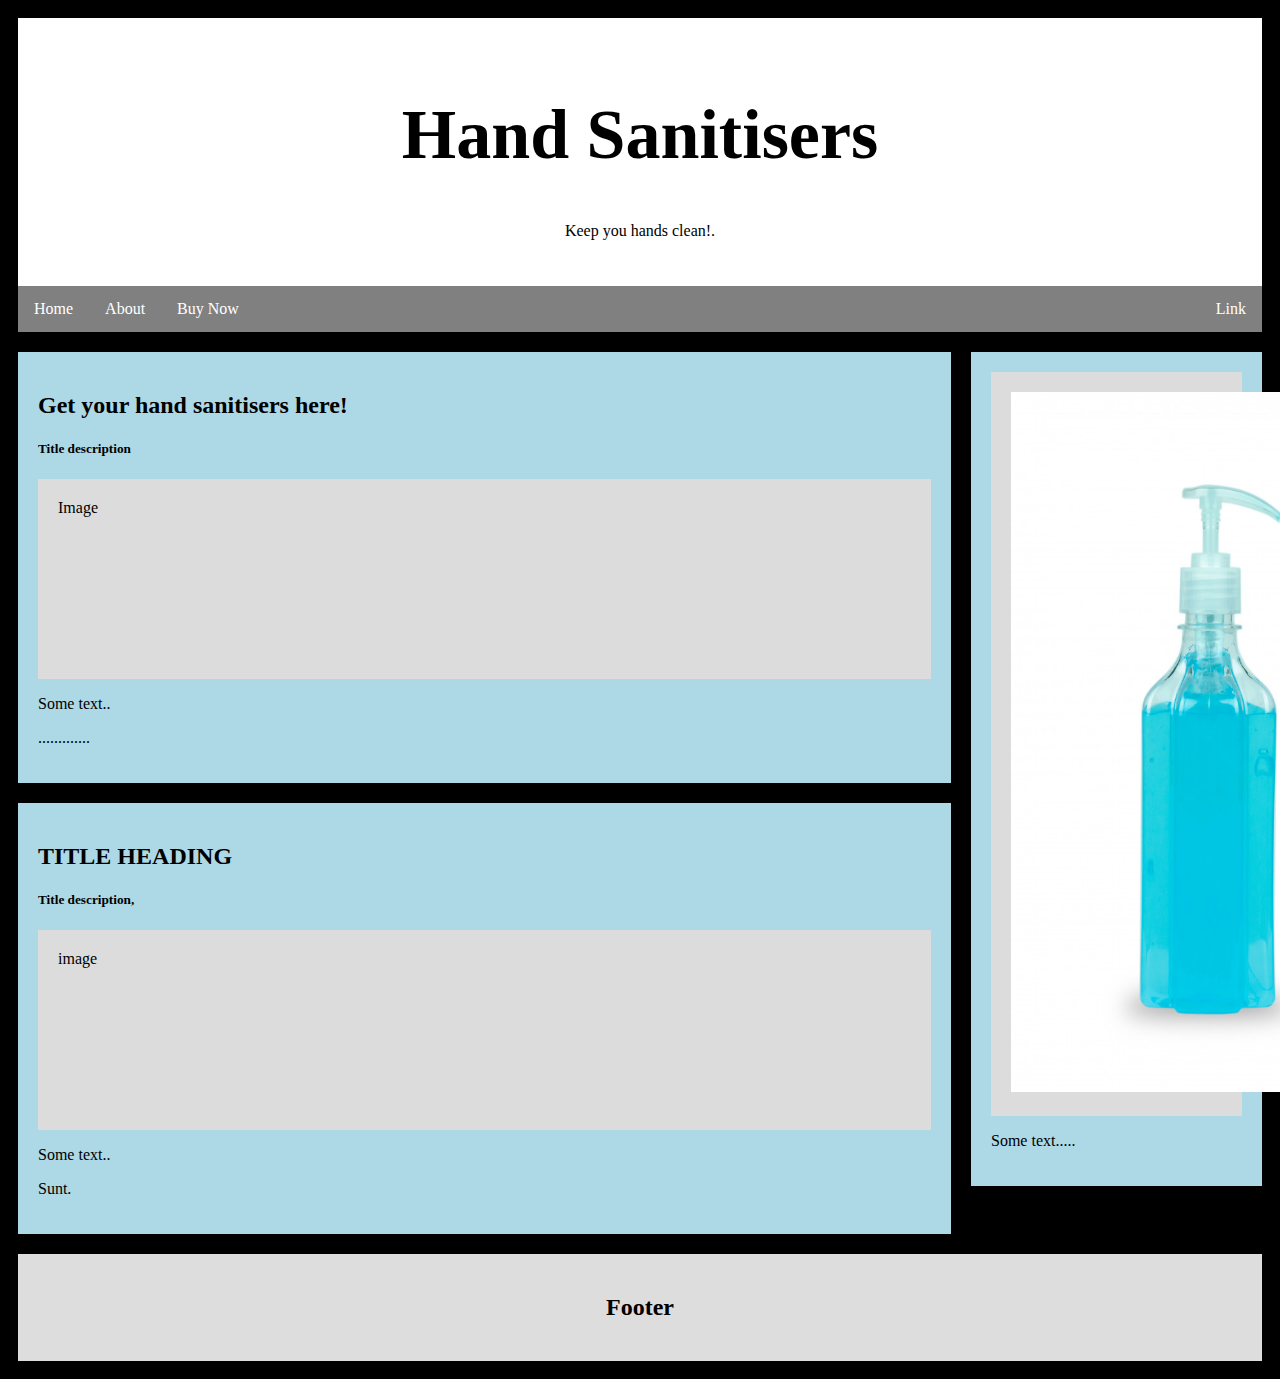
<file: index.html>
<!DOCTYPE html>
<html>
<head>
<link rel="stylesheet" type="text/css" href="styles.css">
    
<head>

</head>
<body>
<div class="header">
  <h1>Hand Sanitisers</h1>
  <p>Keep you hands clean!.</p>
</div>

<div class="topnav">
  <a href="index.html">Home</a>
  <a href="about.html">About</a>
  <a href="Buy Now.html">Buy Now</a>
  <a href="#" style="float:right">Link</a>
</div>

<div class="row">
  <div class="leftcolumn">
    <div class="card">
      <h2>Get your hand sanitisers here!</h2>
      <h5>Title description</h5>
      <div class="fakeimg" style="height:200px;">Image</div>
      <p>Some text..</p>
      <p>.............</p>
    </div>
    <div class="card">
      <h2>TITLE HEADING</h2>
      <h5>Title description,</h5>
      <div class="fakeimg" style="height:200px;">image</div>
      <p>Some text..</p>
      <p>Sunt.</p>
    </div>
  </div>
  <div class="rightcolumn">
    <div class="card">
      <div class="fakeimg" style="height:700x;">
      <img src="Images/handsan.jpg" width="400" height=700>
        </div>
      <p>Some text.....</p>
     
    </div>
  </div>
</div>

<div class="footer">
  <h2>Footer</h2>
</div>

</body>
<html>
</file>
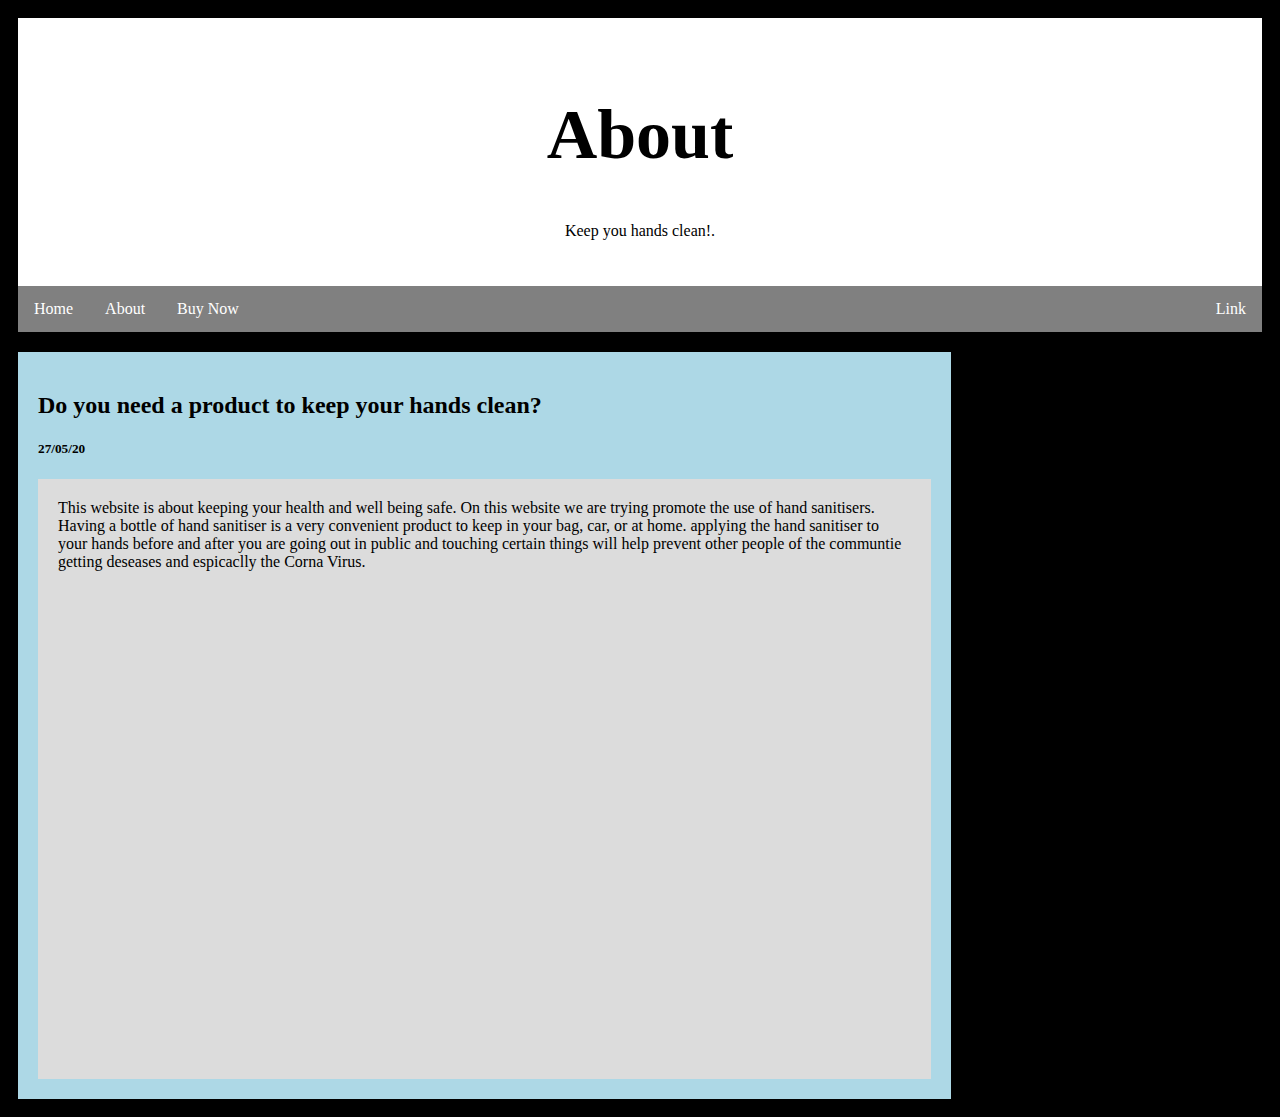
<file: about.html>
<!DOCTYPE html>
<html>
<head>
<link rel="stylesheet" type="text/css" href="styles.css">
    
<head>

</head>
<body>
<div class="header">
  <h1>About</h1>
  <p>Keep you hands clean!.</p>
</div>
    <div class="topnav">
  <a href="index.html">Home</a>
  <a href="about.html">About</a>
  <a href="Buy Now.html">Buy Now</a>
  <a href="#" style="float:right">Link</a>
</div>
    <div class="row">
  <div class="leftcolumn">
    <div class="card">
      <h2>Do you need a product to keep your hands clean?</h2>
      <h5>27/05/20</h5>
      <div class="fakeimg" style="height:600px;">This website is about keeping your health and well being safe. On this website we are trying promote the use of hand sanitisers. Having a bottle of hand sanitiser is a very convenient product to keep in your bag, car, or at home. applying the hand sanitiser to your hands before and after you are going out in public and touching certain things will help prevent other people of the communtie getting deseases and espicaclly the Corna Virus.   </div>
</file>
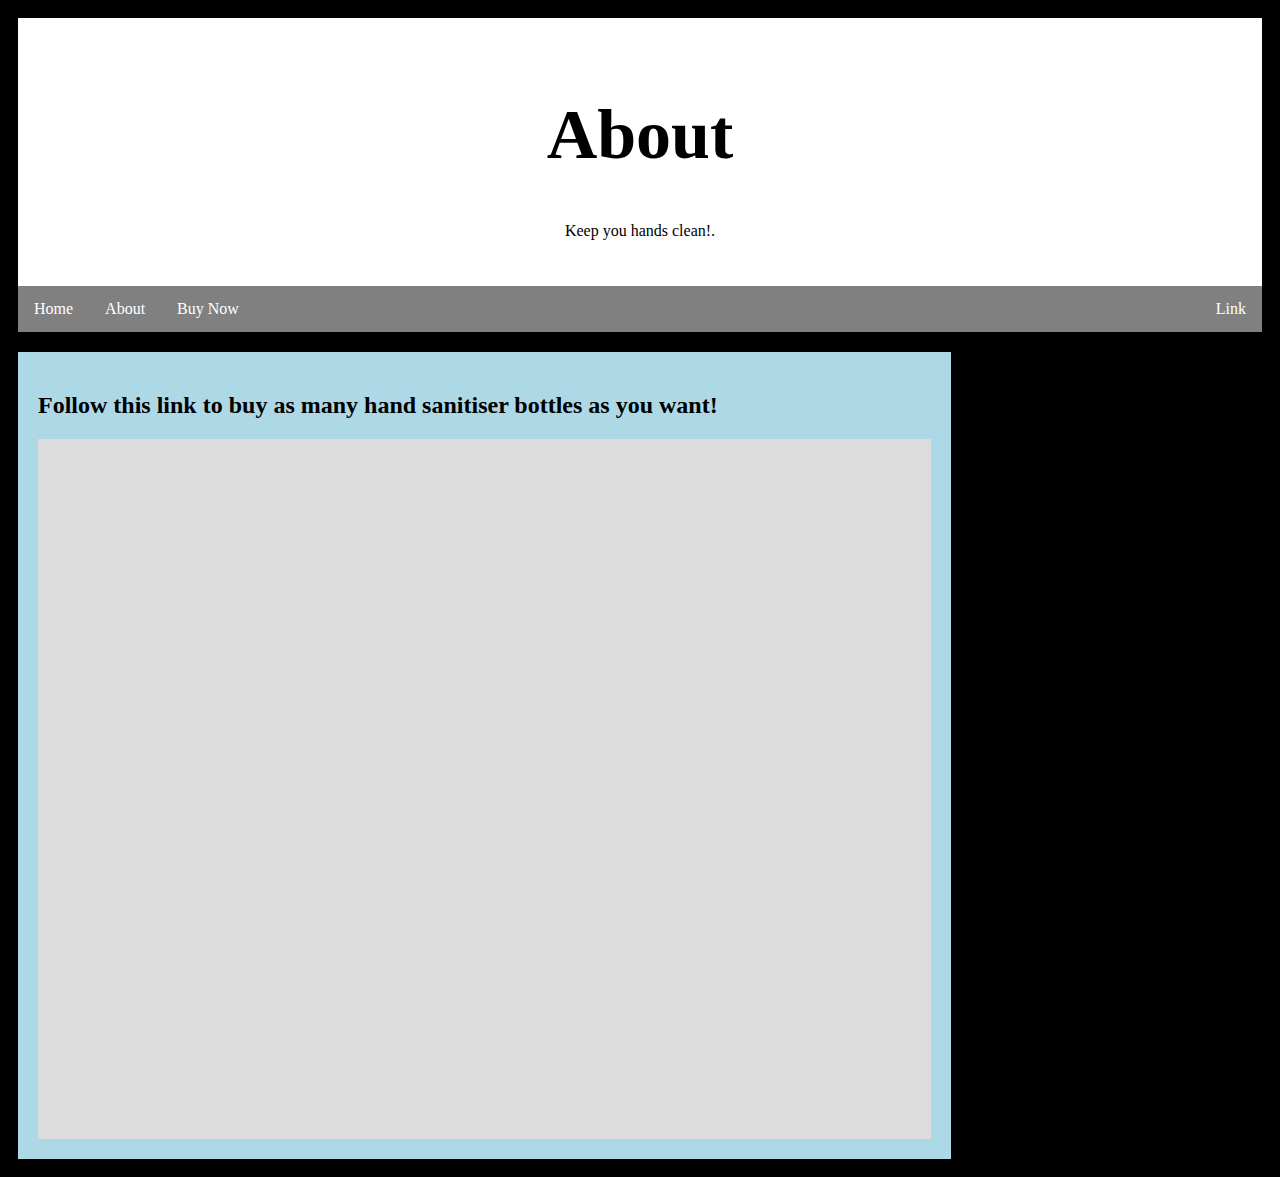
<file: Buy Now.html>
<!DOCTYPE html>
<html>
<head>
<link rel="stylesheet" type="text/css" href="styles.css">
    
<head>

</head>
<body>
<div class="header">
  <h1>About</h1>
  <p>Keep you hands clean!.</p>
</div>
    <div class="topnav">
  <a href="index.html">Home</a>
  <a href="about.html">About</a>
  <a href="Buy Now.html">Buy Now</a>
  <a href="#" style="float:right">Link</a>
</div>
    <div class="row">
  <div class="leftcolumn">
    <div class="card">
      <h2>Follow this link to buy as many hand sanitiser bottles as you want!</h2>
      <div class="fakeimg" style="height:700px;">
</file>
<file: styles.css>
* {
  box-sizing: border-box;
}

body {
  font-family: aharoni;
  padding: 10px;
  background: black;
}

.header {
  padding: 30px;
  text-align: center;
  background: white;
}

.header h1 {
  font-size: 70px;
}

.topnav {
  overflow: hidden;
  background-color: grey;
}

.topnav a {
  float: left;
  display: block;
  color: white;
  text-align: center;
  padding: 14px 16px;
  text-decoration: none;
}

.topnav a:hover {
  background-color: grey;
  color: white;
}

.leftcolumn {   
  float: left;
  width: 75%;
}

.rightcolumn {
  float: left;
  width: 25%;
  background-color: black;
  padding-left: 20px;
}

.fakeimg {
  background-color: gainsboro;
  width: 100%;
  padding: 20px;
}

.card {
  background-color: lightblue;
  padding: 20px;
  margin-top: 20px;
}

.row:after {
  content: "";
  display: table;
  clear: both;
}

.footer {
  padding: 20px;
  text-align: center;
  background: #ddd;
  margin-top: 20px;
}
@media screen and (max-width: 800px) {
  .leftcolumn, .rightcolumn {   
    width: 100%;
    padding: 0;
  }
}

@media screen and (max-width: 400px) {
  .topnav a {
    float: none;
    width: 100%;
      
  }
}
</file>
